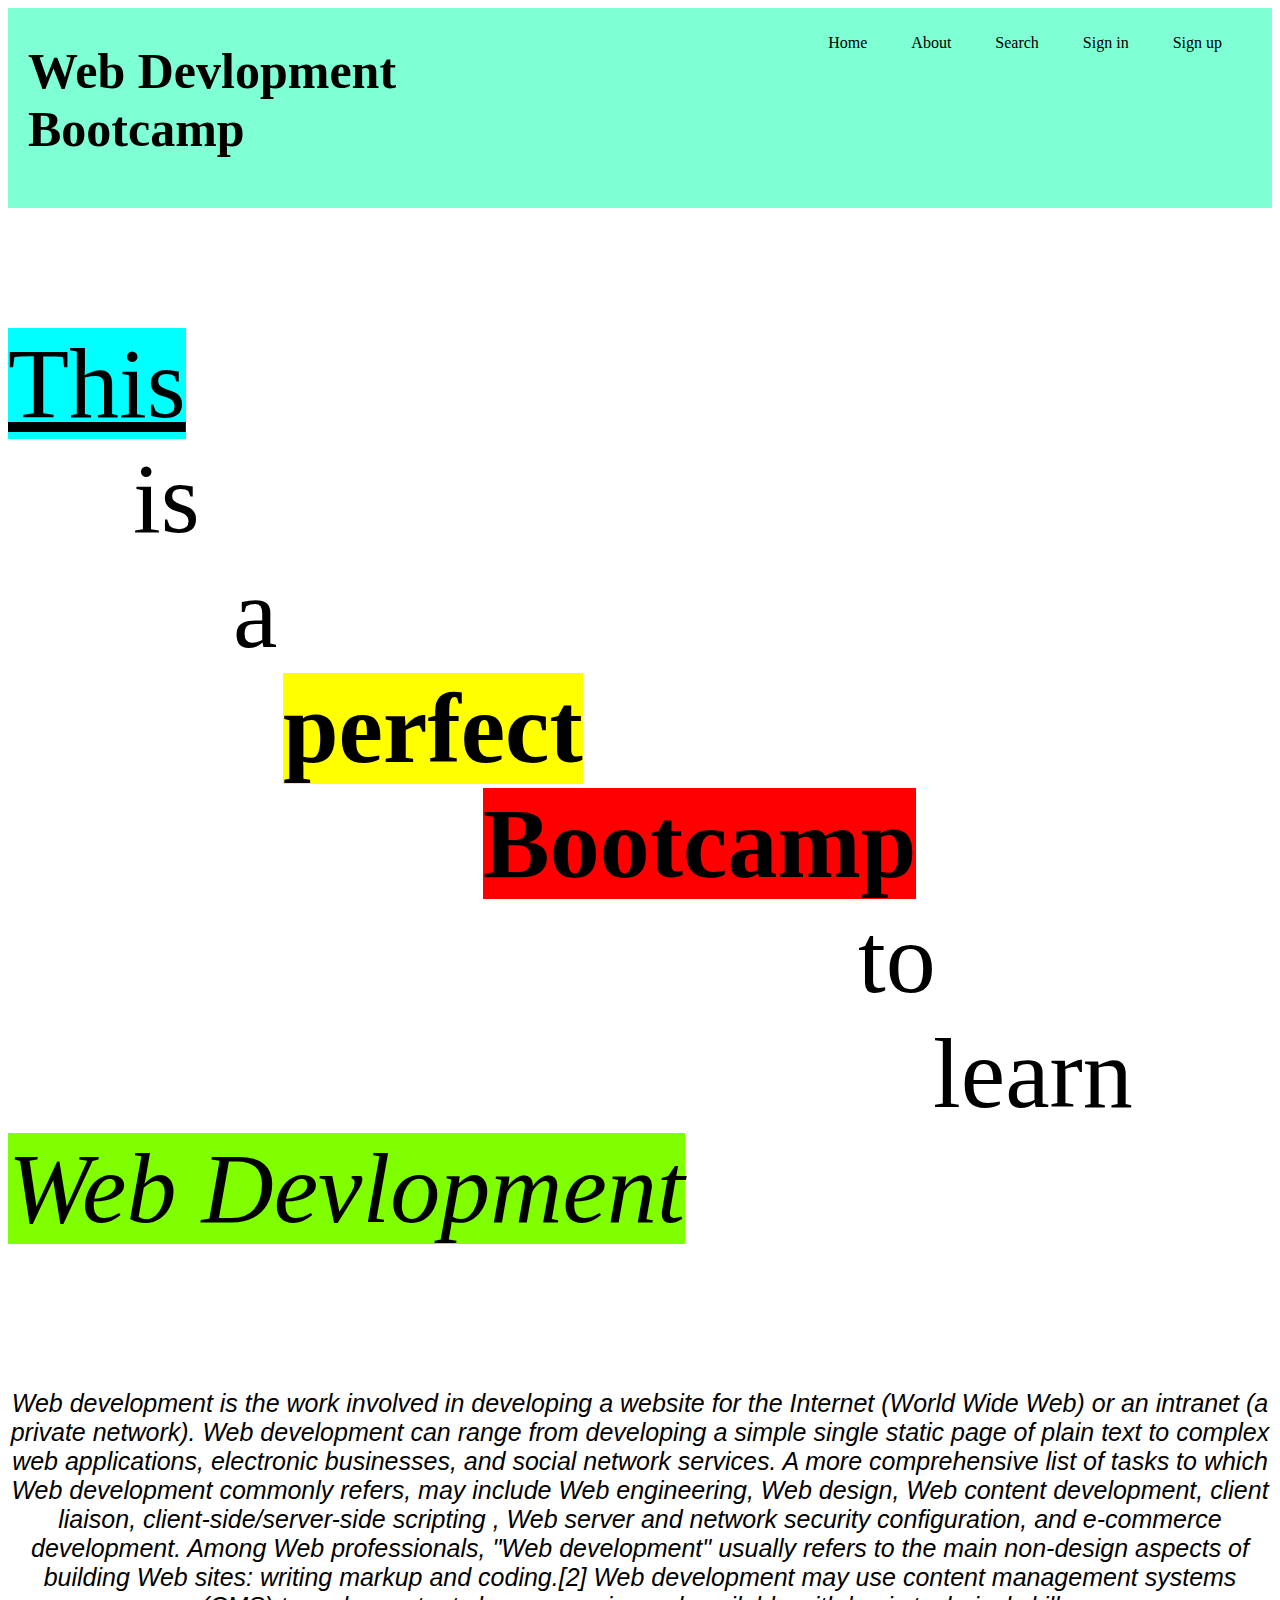
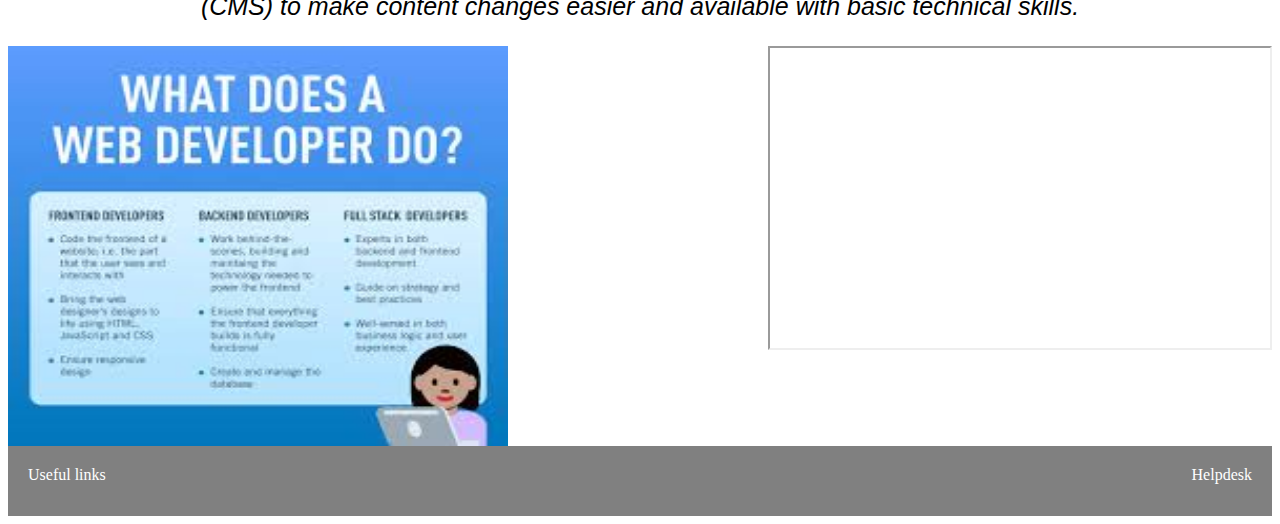
<file: index.html>
<!DOCTYPE html>
<html lang="en">
<head>
    <meta charset="UTF-8">
    <meta name="viewport" content="width=device-width, initial-scale=1.0">
    <title>Assignment 1</title>
    <link rel="stylesheet" href="style.css"></head><body>
<div class="container">
<nav> <h1>Web Devlopment Bootcamp</h1>
    <ul>
        <li><a href="#">Home</a></li>
        <li><a href="#">About</a></li>
        <li><a href="#">Search</a></li>
        <li><a href="#">Sign in</a></li>
        <li><a href="/sheet2.html">Sign up</a></li>
      </ul>
 </nav></div><br>
 <pre class="t1"><u>This</u> 
     is 
         a  
           <b>perfect</b>  
                   <strong>Bootcamp</strong>
                                  to 
                                     learn 
<i>Web Devlopment</i> </pre><br>
<p class="text">Web development is the work involved in developing a website for the Internet (World Wide Web) or 
an intranet (a private network). Web development can range from developing a simple single static
page of plain text to complex web applications, electronic businesses, and social network services. A
more comprehensive list of tasks to which Web development commonly refers, may include Web
engineering, Web design, Web content development, client liaison, client-side/server-side scripting
, Web server and network security configuration, and e-commerce development.
Among Web professionals, "Web development" usually refers to the main non-design aspects of 
building Web sites: writing markup and coding.[2] Web development may use content management 
systems (CMS) to make content changes easier and available with basic technical skills.
</p>
<div class="image"> <img width="500" height="400"
    src="/WB images/web development.jpg" alt="What does a web developer do?"/>
<iframe width="500" height="300"
 src="https://gta-5-map.com/"></iframe></div>
</body>
 <footer>
<a href="#">Useful links</a>
<a href="#">Helpdesk</a> 
</footer>
</html>
</file>
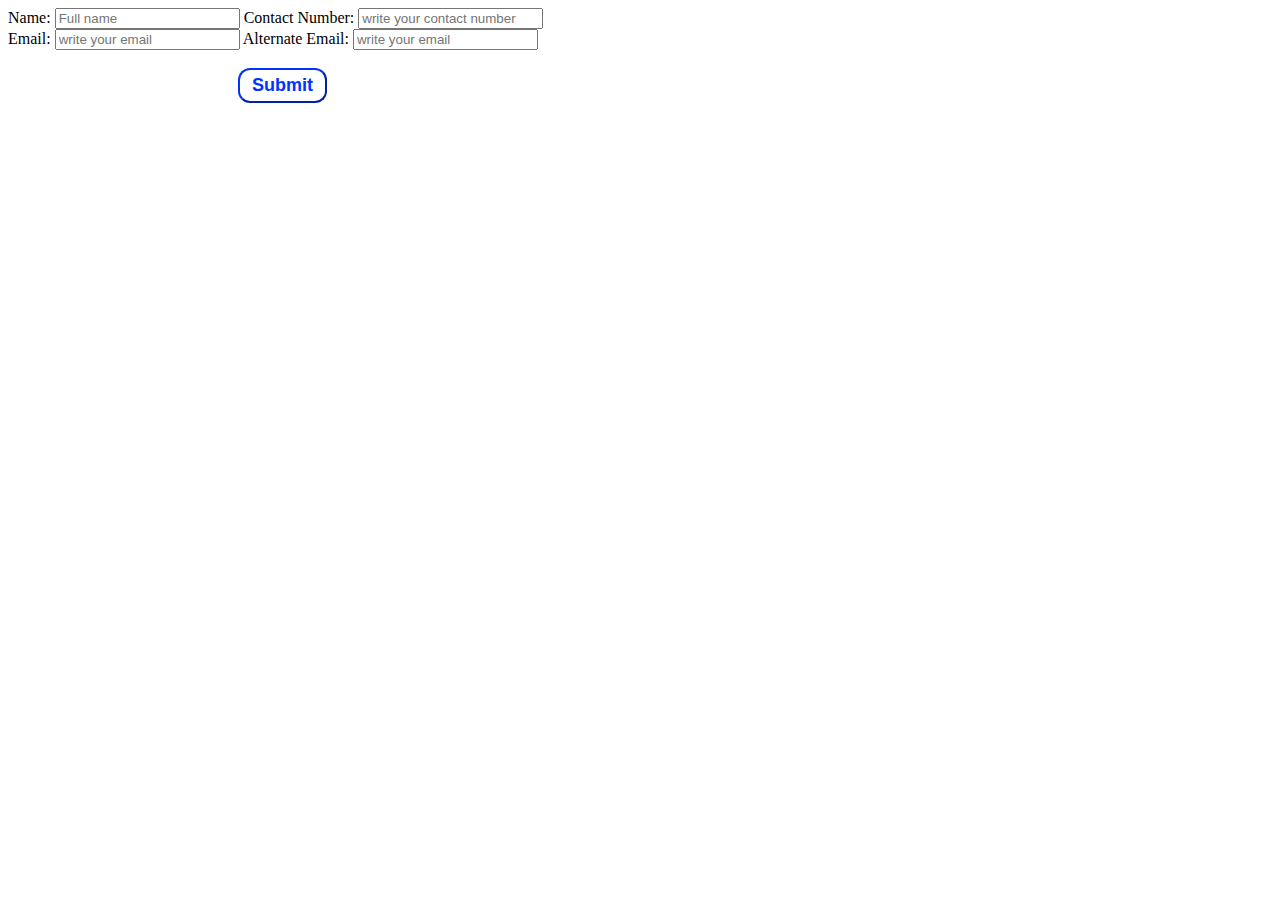
<file: sheet2.html>
<!DOCTYPE html>
<html lang="en">
<head>
    <meta charset="UTF-8">
    <meta name="viewport" content="width=device-width, initial-scale=1.0">
    <title>Entre your details to continue</title>
</head>
<body><form action="url" method="get">
 <label>Name: 
    <input type="text" placeholder="Full name" id="fname">
 </label>
 <label>Contact Number:
<input type="number" placeholder="write your contact number" id="num">
 </label><br>
 <lable>Email:
<input type="email" placeholder="write your email" id="email">
 </lable>
 <lable>Alternate Email:
    <input type="email" placeholder="write your email" id="email">
     </lable><br><br>
     <link rel="stylesheet" href="style.css">
     <button class="btn"> Submit</button>
</form>                                                       
</body>
</html>
</file>
<file: style.css>
/* index.html */
nav h1{
    font-family:Brush Script MT, Brush Script Std, cursive;
    font-size: 50px;
    cursor: pointer;
    padding-left: 20px;
}

nav{ background-color:aquamarine;
display: flex;
justify-content: space-between;
padding: 1Øpx 0;
width:100%;
height:200px;
position: sticky; top: 0px;
} 

nav ul{
    list-style-type:none;
    width:100%;
    text-align: right;
    padding-right: 30px;
}

li{display: inline-block;
margin: 10px 20px;
}

nav a{
    color: #000;
    text-decoration: none;
}

.text {
        font-family: 'Gill Sans', 'Gill Sans MT', Calibri, 'Trebuchet MS', sans-serif;
        font-style: italic;
        text-align: center;
        font-size: 25px;
 }

.t1{
    font-family:cursive;
    font-size: 100px;
}

b{ background-color: yellow;}
u{background-color: aqua;}
i{background-color: chartreuse;}
strong{background-color: red;}

.image{
    display: flex;
    justify-content: space-between;
}

footer{background-color:gray;

    display: flex;
    justify-content: space-between;
    padding: 20px 0;
    width:100%;
    height:30px;
}

footer a{color: white;
text-decoration: none;
padding-left: 20px;
padding-right: 20px;
}

/* sheet2 */
.btn{
    background-color: white;
    color: rgb(0, 51, 255); 
    border-color: rgba(0, 51, 255);
    height: 35px;
    border-radius: 12px;
    font-weight: bold;
    font-size: 18px;
    margin-left: 230px;
    padding-left: 12px;
    padding-right: 12px;
    cursor: pointer;
}

button:hover{
    background-color: rgb(17, 198, 219);
    color: white;
 box-shadow: 10px 10px 10px rgba(103, 224, 233, 0.5);}
</file>
